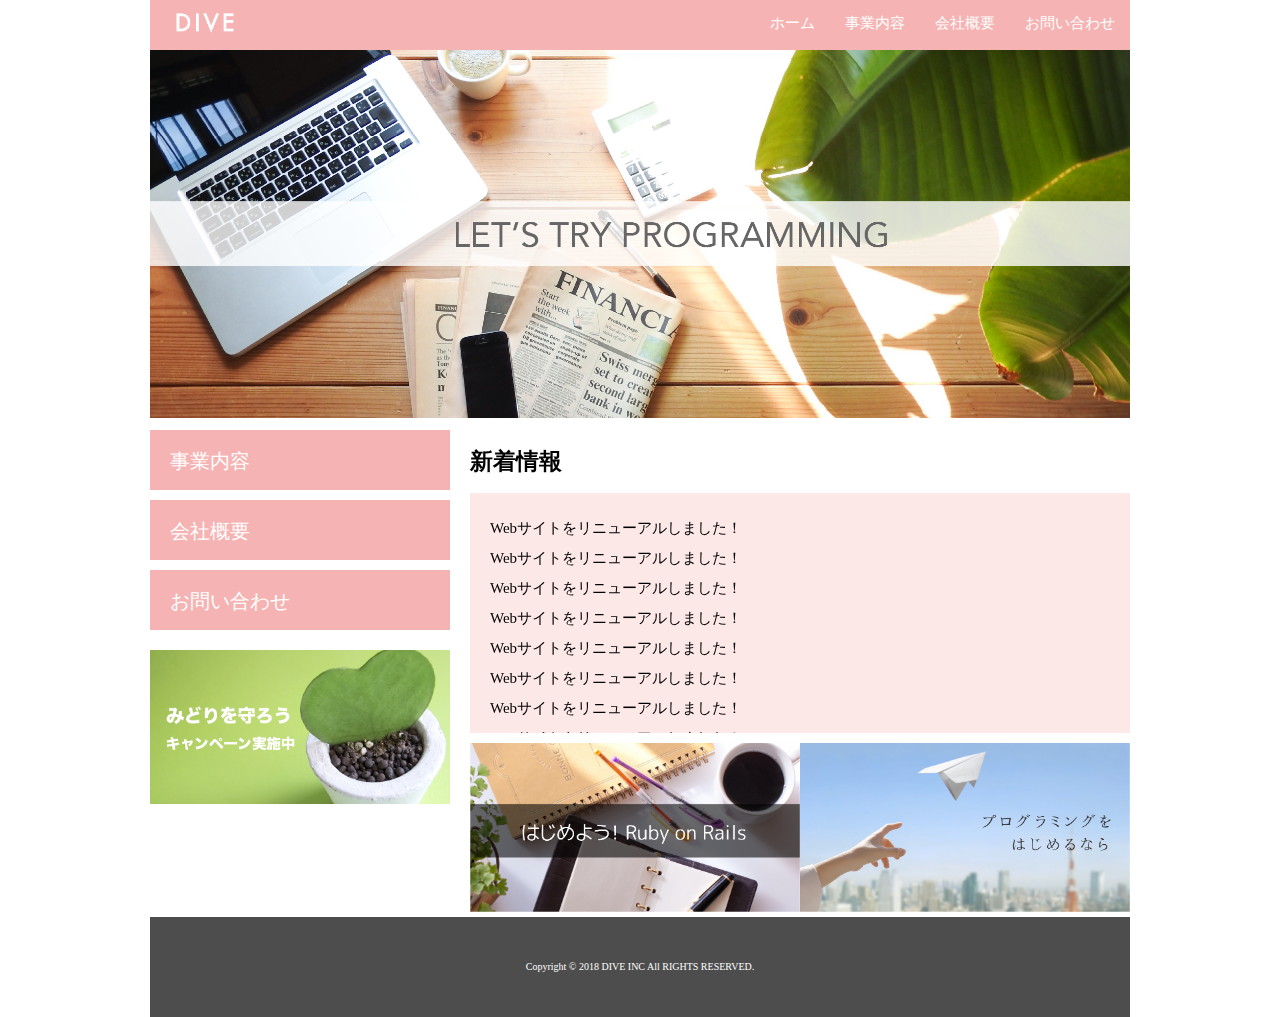
<file: index.html>
<!DOCTYPE html>
<html>
<head>
  <meta charset="UTF-8">
  <link rel="stylesheet" href="./css/normalize.css">
  <link rel="stylesheet" href="./css/style.css">
  <title>株式会社DIVE</title>
</head>
<body>
  <div class="container">
    <header class="header clearfix">
      <a href="index.html">
        <img src="./images/logo.png" class="logo_image">
      </a>
      <nav>
        <ul class="top_menu clearfix">
          <li><a href="index.html">ホーム</a></li>
          <li><a href="business.html">事業内容</a></li>
          <li><a href="company.html">会社概要</a></li>
          <li><a href="contact.html">お問い合わせ</a></li>
        </ul>
      </nav>
    </header>
    <img src="./images/TOP.png" class="image_area">
    <div class="wrapper clearfix">
      <aside class="side_menu">
        <nav>
          <ul>
            <li><a href="business.html">事業内容</a></li>
            <li><a href="company.html">会社概要</a></li>
            <li><a href="contact.html">お問い合わせ</a></li>
          </ul>
        </nav>
        <p class="banner">
          <a href="#">
            <img src="./images/banner.png">
          </a>
        </p>
      </aside>
      <article class="content">
        <h2>新着情報</h2>
        <div class="news">
          <ul>
            <li>Webサイトをリニューアルしました！</li>
            <li>Webサイトをリニューアルしました！</li>
            <li>Webサイトをリニューアルしました！</li>
            <li>Webサイトをリニューアルしました！</li>
            <li>Webサイトをリニューアルしました！</li>
            <li>Webサイトをリニューアルしました！</li>
            <li>Webサイトをリニューアルしました！</li>
            <li>Webサイトをリニューアルしました！</li>
            <li>Webサイトをリニューアルしました！</li>
            <li>Webサイトをリニューアルしました！</li>
          </ul>
        </div>
        <div class="banner_content">
            <p>
              <a href="#"><img src="./images/banner02.png"></a>
            </p>
            <p>
              <a href="#"><img src="./images/banner03.png"></a>
            </p>
          </div>
      </article>
    </div>
    <footer class="footer">
      <p>Copyright © 2018 DIVE INC All RIGHTS RESERVED.</p>
    </footer>
  </div>
</body>
</html>
</file>
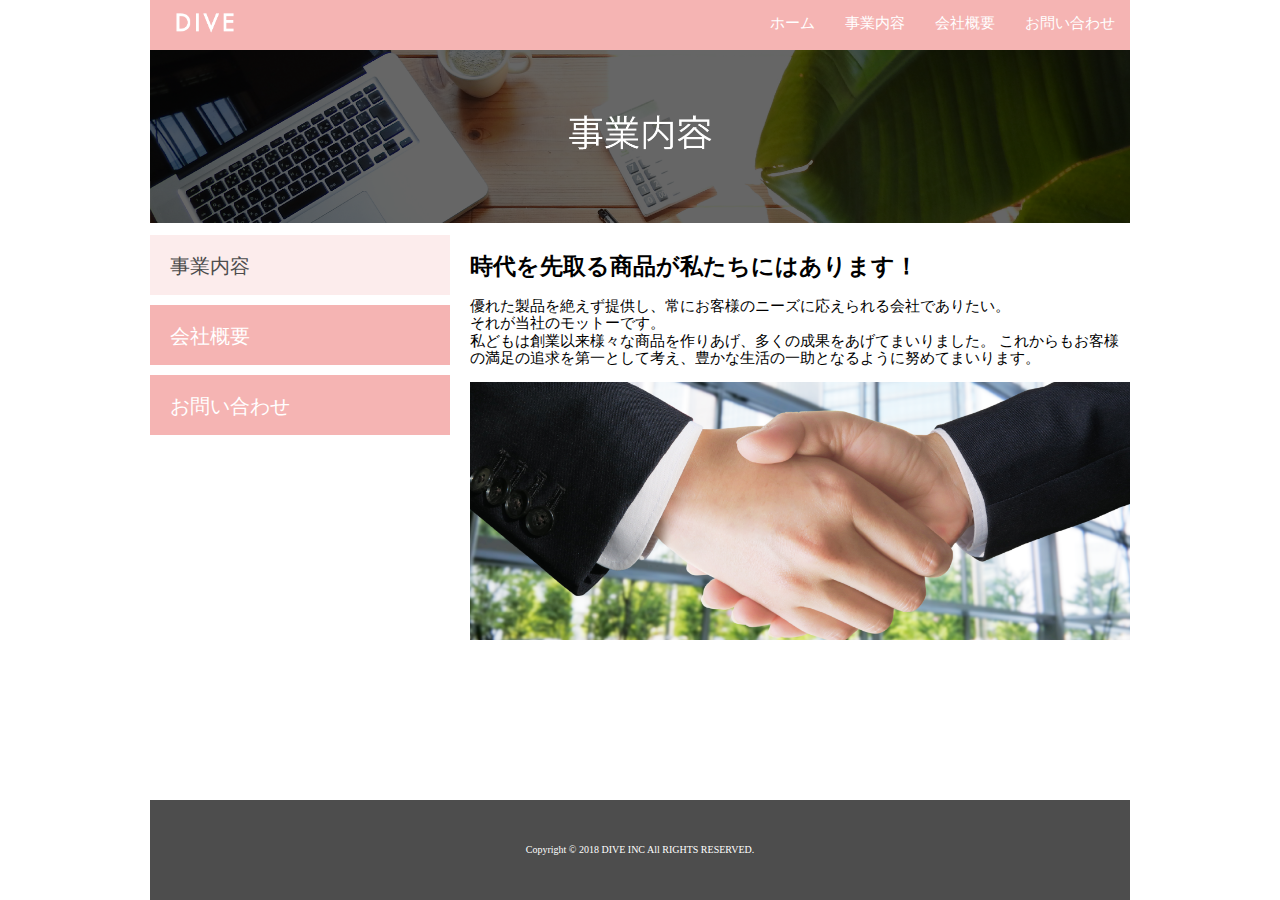
<file: business.html>
<!DOCTYPE html>
<html>
<head>
  <meta charset="UTF-8">
  <link rel="stylesheet" href="./css/normalize.css">
  <link rel="stylesheet" href="./css/style.css">
  <title>株式会社DIVE</title>
</head>
<body>
  <div class="container">
    <header class="header clearfix">
      <a href="index.html">
        <img src="./images/logo.png" class="logo_image">
      </a>
      <nav>
        <ul class="top_menu clearfix">
          <li><a href="index.html">ホーム</a></li>
          <li><a href="business.html">事業内容</a></li>
          <li><a href="company.html">会社概要</a></li>
          <li><a href="contact.html">お問い合わせ</a></li>
        </ul>
      </nav>
    </header>
    <img src="./images/business.png" class="image_area">
    <div class="wrapper clearfix">
      <aside class="side_menu">
        <nav>
          <ul>
            <li class="point"><a href="business.html">事業内容</a></li>
            <li><a href="company.html">会社概要</a></li>
            <li><a href="contact.html">お問い合わせ</a></li>
          </ul>
        </nav>
      </aside>
      <article class="content">
        <h2>時代を先取る商品が私たちにはあります！</h2>
          <p>
          優れた製品を絶えず提供し、常にお客様のニーズに応えられる会社でありたい。<br>
          それが当社のモットーです。<br>
          私どもは創業以来様々な商品を作りあげ、多くの成果をあげてまいりました。
          これからもお客様の満足の追求を第一として考え、豊かな生活の一助となるように努めてまいります。
          </p>
        <img src="./images/shakehand.png" class="image_area">
      </article>
    </div>
    <footer class="footer">
      <p>Copyright © 2018 DIVE INC All RIGHTS RESERVED.</p>
    </footer>
  </div>
</body>
</html>
</file>
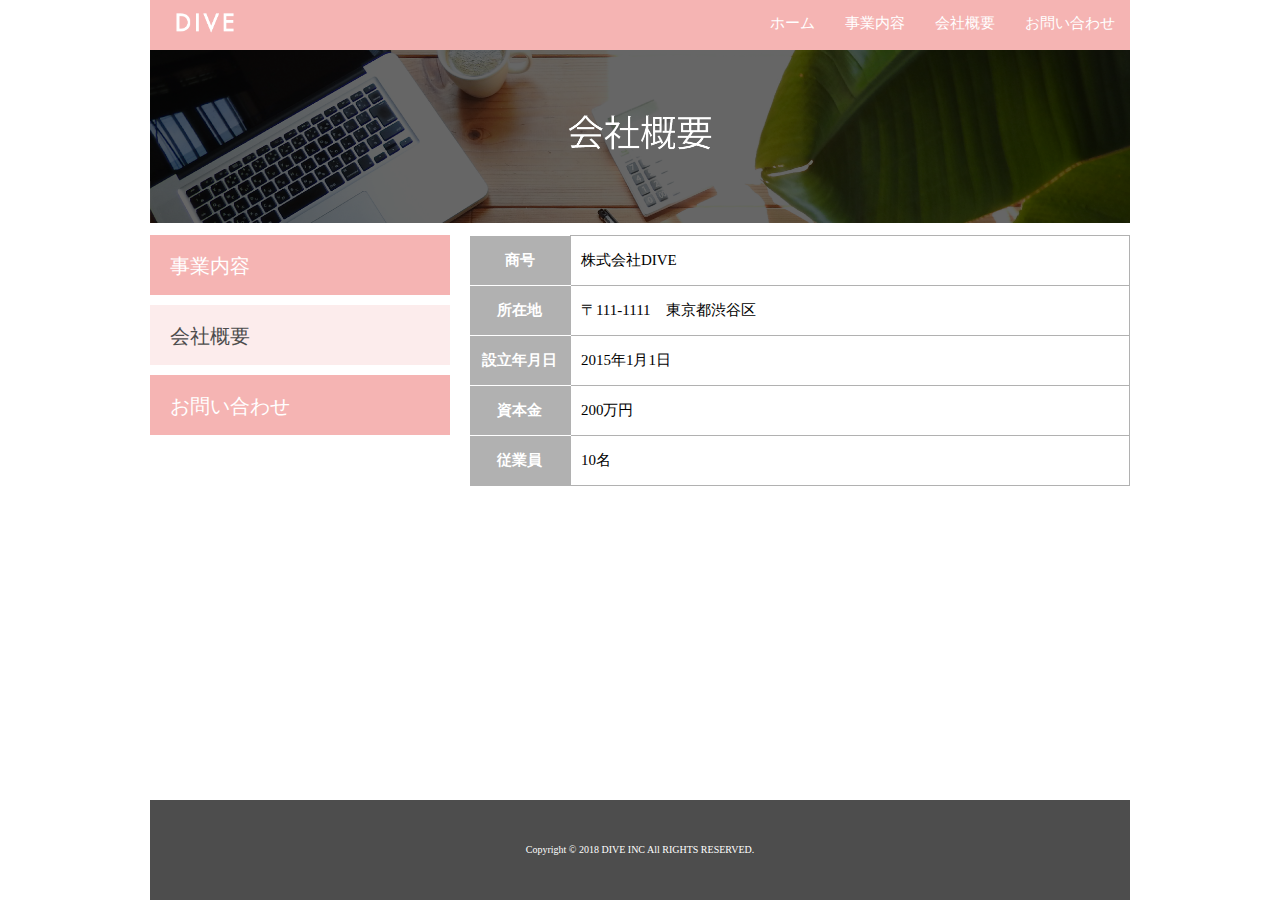
<file: company.html>
<!DOCTYPE html>
<html>
<head>
  <meta charset="UTF-8">
  <link rel="stylesheet" href="./css/normalize.css">
  <link rel="stylesheet" href="./css/style.css">
  <link rel="stylesheet" href="./css/company.css">
  <title>株式会社DIVE</title>
</head>
<body>
  <div class="container">
    <header class="header clearfix">
      <a href="index.html">
        <img src="./images/logo.png" class="logo_image">
      </a>
      <nav>
        <ul class="top_menu clearfix">
          <li><a href="index.html">ホーム</a></li>
          <li><a href="business.html">事業内容</a></li>
          <li><a href="company.html">会社概要</a></li>
          <li><a href="contact.html">お問い合わせ</a></li>
        </ul>
      </nav>
    </header>
    <img src="./images/company.png" class="image_area">
    <div class="wrapper clearfix">
      <aside class="side_menu">
        <nav>
          <ul>
            <li><a href="business.html">事業内容</a></li>
            <li class="point"><a href="company.html">会社概要</a></li>
            <li><a href="contact.html">お問い合わせ</a></li>
          </ul>
        </nav>
      </aside>
      <article class="content">
        <table class="company">
          <tr>
            <th>商号</th>
            <td>株式会社DIVE</td>
          </tr>
          <tr>
            <th>所在地</th>
            <td>〒111-1111　東京都渋谷区</td>
          </tr>
          <tr>
            <th>設立年月日</th>
            <td>2015年1月1日</td>
          </tr>
          <tr>
            <th>資本金</th>
            <td>200万円</td>
          </tr>
          <tr>
            <th>従業員</th>
            <td>10名</td>
          </tr>
        </table>
      </article>
    </div>
    <footer class="footer">
      <p>Copyright © 2018 DIVE INC All RIGHTS RESERVED.</p>
    </footer>
  </div>
</body>
</html>
</file>
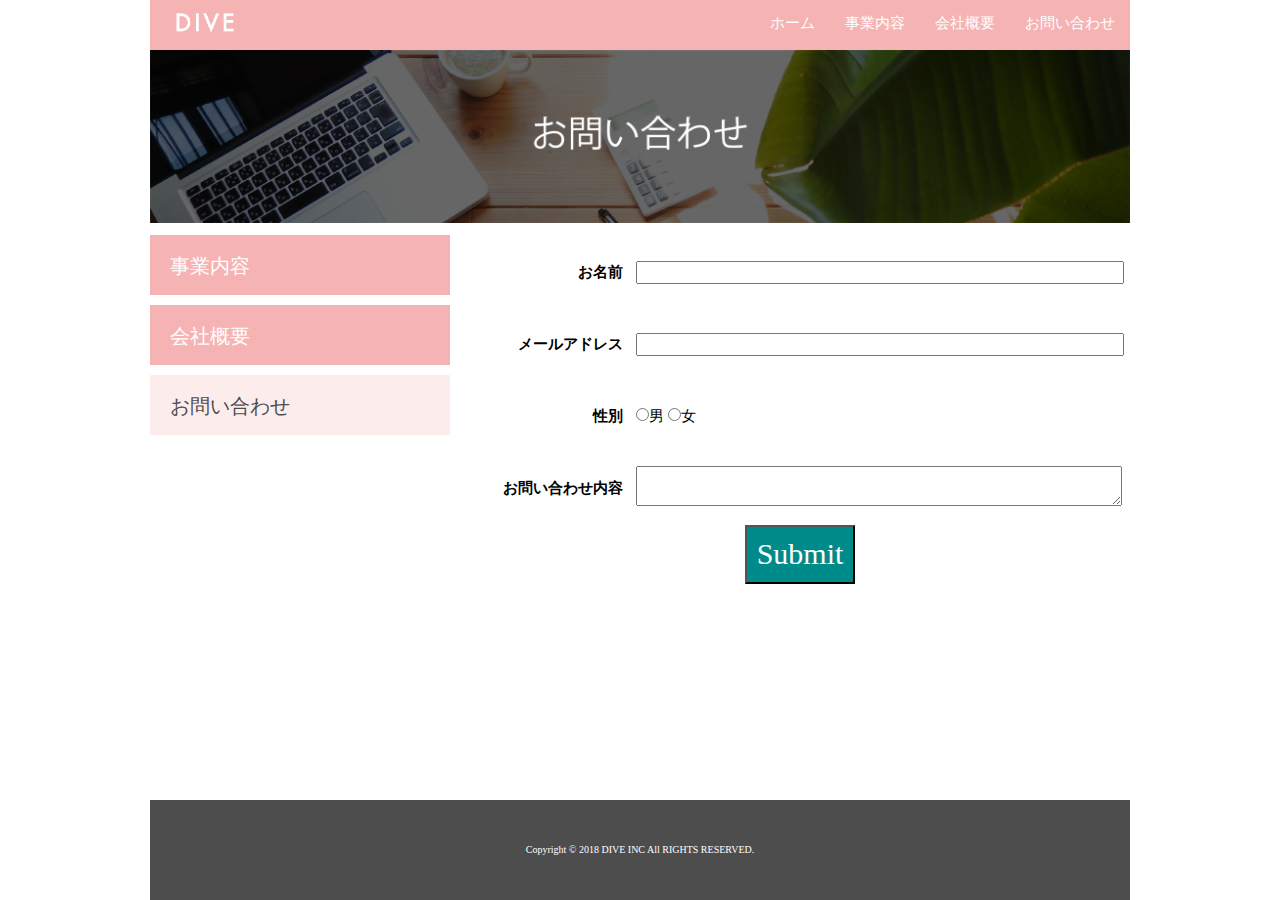
<file: contact.html>
<!DOCTYPE html>
<html>
<head>
  <meta charset="UTF-8">
  <link rel="stylesheet" href="./css/normalize.css">
  <link rel="stylesheet" href="./css/style.css">
  <link rel="stylesheet" href="./css/company.css">
  <link rel="stylesheet" href="./css/contact.css">
  <title>株式会社DIVE</title>
</head>
<body>
  <div class="container">
    <header class="header clearfix">
      <a href="index.html">
        <img src="./images/logo.png" class="logo_image">
      </a>
      <nav>
        <ul class="top_menu clearfix">
          <li><a href="index.html">ホーム</a></li>
          <li><a href="business.html">事業内容</a></li>
          <li><a href="company.html">会社概要</a></li>
          <li><a href="contact.html">お問い合わせ</a></li>
        </ul>
      </nav>
    </header>
    <img src="./images/contact.png" class="image_area">
    <div class="wrapper clearfix">
      <aside class="side_menu">
        <nav>
          <ul>
            <li><a href="business.html">事業内容</a></li>
            <li><a href="company.html">会社概要</a></li>
            <li class="point"><a href="contact.html">お問い合わせ</a></li>
          </ul>
        </nav>
      </aside>
      <article class="content">
          <form action="index.html" method="post">
                <table class="contact">
                    <tr>
                        <th>お名前</th>
                        <td><input type="text" name="name" class="text"></td>
                    </tr>   
                            
                    <tr>  
                        <th>メールアドレス</th>
                        <td><input type="email" name="mail" class="text"></td>
                    </tr>   

                    <tr>   
                        <th>性別</th>
                        <td>
                          <input type="radio" name="sex" value="male">男 
                          <input type="radio" name="sex" value="female">女
                        </td>
                    </tr>

                    <tr>     
                        <th>お問い合わせ内容</th>
                        <td><textarea name="question" class="text"></textarea></td>
                    </tr>    

                </table>
                <div class="submit">
                    <input type="submit" name="submit" class="submit">
                </div>
          </form>
      </article>
    </div>
    <footer class="footer">
      <p>Copyright © 2018 DIVE INC All RIGHTS RESERVED.</p>
    </footer>
  </div>
</body>
</html>
</file>
<file: css/style.css>
html {
    font-size: 62.5%;
    height: 100%;
  }
  
  body {
    height: 100%;
  }
  
  .container {
    width: 980px;
    margin: 0 auto;
    position: relative;
    min-height: 100%;
  }
  
  
  ul {
    margin: 0;
    padding: 0;
  }
  
  li {
    list-style: none;
  }
  
  .header {
    background-color: #F5B4B3;
    height: 50px;
    font-size: 1.5rem;
  }
  
  ul.top_menu {
    float: right;
  }
  
  .top_menu li {
    float: left;
    width: auto;
  }
  
  .top_menu li a {
    color: #fff;
    text-decoration: none;
    display: block;
    padding: 15px;
  }
  
  .top_menu li a:hover {
    text-decoration: underline;
  }
  
  .logo_image {
    width: 110px;
    float: left;
    margin: 0;
  }
  
  .image_area{
    width: 100%;
  }
  
  .wrapper{
    margin-top: 10px;
    padding-bottom: 100px;
  }
  
  .side_menu{
    width: 300px;
    float: left;
  }
  
  .side_menu li{
    background-color: #F5B4B3;
    height: 6rem;
    margin-bottom: 10px;
  }
  
  .side_menu li:hover{
    opacity: 0.6;
  }
  
  .banner a:hover {
    opacity: 0.6;
  }
  
  .side_menu li a{
    font-size:2rem;
    color: #fff;
    text-decoration: none;
    display: block;
    padding: 2rem;
  }
  
  .banner img{
    width: 100%;
  }
  
  .banner{
    margin-top: 20px;
  }
  
  .content{
    width: 660px;
    margin-left:20px;
    float: left;
    font-size: 1.5rem;
  }
  
  .news{
    height: 200px;
    background-color: #FCE8E7;
    padding: 20px;
    overflow: scroll;
    line-height: 2;
  }
  
  .banner_content {
    margin-top: 10px;
    display: table;
  }
  
  .banner_content p {
    display: table-cell;
  }
  
  .banner_content p img {
    width: 100%;
  }
  
  .side_menu .point{
    background-color: #FCECEC;
  }
  .side_menu .point a{
    color: #4D4D4D;
  }
  
  .footer{
    width: 100%;
    height: 100px;
    position: absolute;
    bottom: 0;
    background-color: #4D4D4D;
    display: table;
  }
  
  .footer p {
    font-size: 1rem;
    color: #fff;
    text-align: center;
    vertical-align: middle;
    display: table-cell;
  }
  
  .clearfix:after {
    content: "";
    display: block;
    clear: both;
  }
</file>
<file: css/company.css>
.company{
    border-collapse: collapse;
  }
  
  .company tr{
    height: 5rem;
  }
  
  .company th{
    width: 100px;
    background-color: #B1B1B1;
    color: #fff;
    border-bottom: solid 1px #fff;
  }
  
  .company td {
    width: 560px;
    padding-left: 1rem;
    border: solid 1px #B1B1B1;
  }
  
  .company tr:last-child th {
    border-color: #B1B1B1;
  }
</file>
<file: css/contact.css>
.contact tr{
    height: 7rem;
}

.contact th{
    width: 150px;
    text-align: right;
    padding-right: 10px;
}

.contact .text{
    width: 480px;
}

.submit input{
    color: white;
    background-color: #008b8b;
    padding: 10px;    
    font-size: 3rem;
}

.submit{
    text-align: center;
}

.submit :hover{
    opacity: 0.5;
}
</file>
